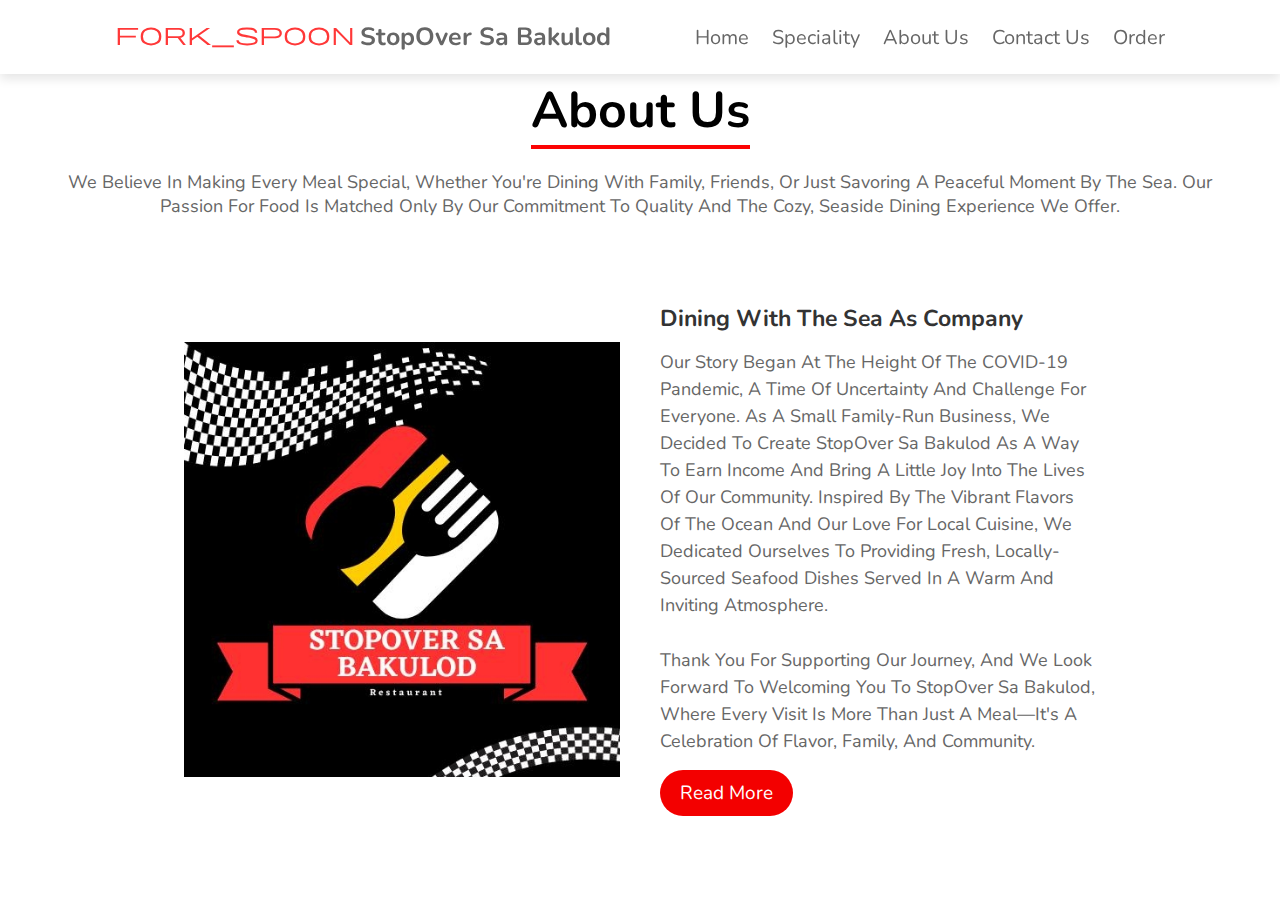
<file: M3-Summative-WebProg-WebpageDevelopment-main/Stopover Webpage/aboutus.html>
<!DOCTYPE html>
<html lang="en">
  <head>
    <meta charset="UTF-8" />
    <meta http-equiv="X-UA-Compatible" content="IE=edge" />
    <meta name="viewport" content="width=device-width, initial-scale=1.0" />
    <title>About Us - StopOver sa Bakulod Restaurant</title>
    <link rel="stylesheet" type="text/css" href="styles/style.css" />
    <link
      rel="stylesheet"
      href="https://cdnjs.cloudflare.com/ajax/libs/font-awesome/6.2.0/css/all.min.css"
    />
    <link 
      rel="stylesheet" 
      href="https://fonts.googleapis.com/css2?family=Material+Symbols+Outlined:opsz,wght,FILL,GRAD@24,400,0,0&icon_names=fork_spoon" /> 
  </head>
  <body>
    <!-- Header section starts -->
    <header>
      <a href="index.html" class="logo"><i class="material-symbols-outlined">fork_spoon</i>StopOver sa Bakulod</a>

      <div id="menu-bar" class="fas fa-bars"></div>

      <nav class="navbar">
        <a href="index.html#home">home</a>
        <a href="index.html#speciality">speciality</a>
        <a href="aboutus.html">about us</a>
        <a href="contactus.html">contact us</a>
        <a href="index.html#order">order</a>
      </nav>
    </header>
    <!-- Header section ends -->
    <div class="headingg">
      <br>
      <br>
      <br>
      <br>
      
      <h1>About Us</h1>
      <p>we believe in making every meal special, whether you're dining with family, friends, or just savoring a peaceful moment by the sea. Our passion for food is matched only by our commitment to quality and the cozy, seaside dining experience we offer.</p>
    </div>
    <div class="container">
      <section class="about">
        <div class="about-image">
          <img src="images/home-img.jpg">
        </div>
        <div class="about-content">
          <h2>Dining with the sea as company</h2>
          <p>Our story began at the height of the COVID-19 pandemic, a time of uncertainty and challenge for everyone. As a small family-run business, we decided to create StopOver sa Bakulod as a way to earn income and bring a little joy into the lives of our community. Inspired by the vibrant flavors of the ocean and our love for local cuisine, we dedicated ourselves to providing fresh, locally-sourced seafood dishes served in a warm and inviting atmosphere.</p>
          <br>
          
          <br>
          <p>Thank you for supporting our journey, and we look forward to welcoming you to StopOver sa Bakulod, where every visit is more than just a meal—it's a celebration of flavor, family, and community.</p>
        <a href="" class="read-more">Read More</a>
        </div>
      </section>
    </div>
    
   
    <!-- About Us Section ends -->
  </body>
</html>
</file>
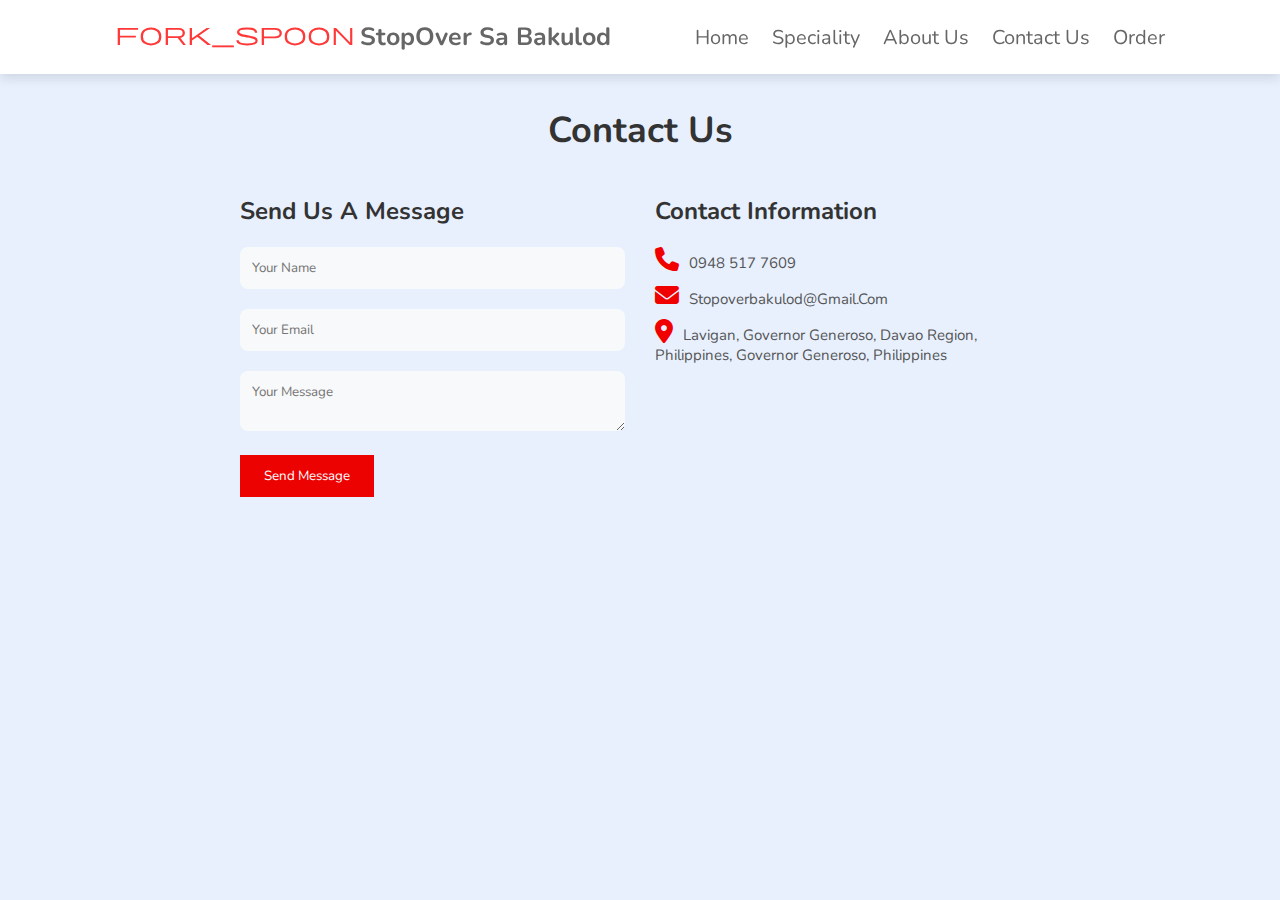
<file: M3-Summative-WebProg-WebpageDevelopment-main/Stopover Webpage/contactus.html>
<!DOCTYPE html>
<html lang="en">
  <head>
    <meta charset="UTF-8" />
    <meta http-equiv="X-UA-Compatible" content="IE=edge" />
    <meta name="viewport" content="width=device-width, initial-scale=1.0" />
    <title>Contact Us - StopOver sa Bakulod Restaurant</title>
    <link rel="stylesheet" type="text/css" href="https://cdnjs.cloudflare.com/ajax/libs/font-awesome/6.4.0/css/all.min.css"/>
    <link rel="stylesheet" type="text/css" href="styles/style.css" />
    <link
      rel="stylesheet"
      href="https://cdnjs.cloudflare.com/ajax/libs/font-awesome/6.2.0/css/all.min.css"
    />
    <link 
      rel="stylesheet" 
      href="https://fonts.googleapis.com/css2?family=Material+Symbols+Outlined:opsz,wght,FILL,GRAD@24,400,0,0&icon_names=fork_spoon" /> 
  </head>
  <body>
    <!-- Header section starts -->
    <header>
      <a href="index.html" class="logo"><i class="material-symbols-outlined">fork_spoon</i>StopOver sa Bakulod</a>

      <div id="menu-bar" class="fas fa-bars"></div>

      <nav class="navbar">
        <a href="index.html">home</a>
        <a href="index.html">speciality</a>
        <a href="aboutus.html">about us</a>
        <a href="contactus.html">contact us</a>
        <a href="index.html">order</a>
      </nav>
    </header>

    <section class="contact">
        <div class="containerr">
            <br>
            <br>
            <br>
            <br>
            <h2>Contact Us</h2>
            <div class="contact-wrapper">
                <div class="contact-form">
                    <h3>Send us a message</h3>
                    <form>
                        <div class="form-group">
                            <input type="text" name="name" placeholder= "Your Name">
                        </div>
                        <div class="form-group">
                            <input type="email" name="email" placeholder="Your Email">
                        </div>
                        <div class="form-group">
                            <textarea name="message" placeholder="Your Message"></textarea>
                        </div>
                        <button type="submit">Send Message</button>
                    </form>
                </div>
                <div class="contact-info">
                    <h3>Contact Information</h3>
                    <p><i class="fas fa-phone"></i>0948 517 7609</p>
                    <p><i class="fas fa-envelope"></i>stopoverbakulod@gmail.com</p>
                    <p><i class="fas fa-map-marker-alt"></i>Lavigan, Governor Generoso, Davao Region, Philippines, Governor Generoso, Philippines</p>
                </div>
            </div>
        </div>
    </section>

  </body>
</html>
</file>
<file: M3-Summative-WebProg-WebpageDevelopment-main/Stopover Webpage/styles/style.css>
@import url("https://fonts.googleapis.com/css2?family=Nunito:wght@200;300;400;600;700&display=swap");

:root {
  --red: #ff3838;
}

* {
  font-family: "Nunito", sans-serif;
  margin: 0;
  padding: 0;
  box-sizing: border-box;
  outline: none;
  border: none;
  text-decoration: none;
  text-transform: capitalize;
  transition: all 0.2s linear;
}

*::selection {
    background-color: var(--red);
    color: #f2f2f2;  
}

html {
    font-size: 62.5%;
    overflow-x: hidden;
    scroll-behavior: smooth;
    scroll-padding-top: 6rem;
}
  
body {
    background: #ffffff;
}
  
section {
    padding: 2rem 9%;
}

.heading {
    text-align: center;
    font-size: 3.5rem;
    padding: 1rem;
    color: #5f5f5f;
}

.heading span {
    color: var(--red);
}

.btn {
    display: inline-block;
    padding: 0.8rem 3rem;
    border: 0.2rem solid var(--red);
    color: var(--red);
    cursor: pointer;
    font-size: 1.7rem;
    border-radius: 0.5rem;
    position: relative;
    overflow: hidden;
    z-index: 0;
    margin-top: 1rem;
}

.btn::before {
    content: "";
    position: absolute;
    top: 0;
    right: 0;
    width: 0%;
    height: 100%;
    background: var(--red);
    transition: 0.3s linear;
    z-index: -1;
}

.btn:hover::before {
    width: 100%;
    left: 0;
}
  
.btn:hover {
    color: #ffffff;
}

header {
    top: 0;
    left: 0;
    right: 0;
    position: fixed;
    z-index: 1000;
    display: flex;
    justify-content: space-between;
    align-items: center;
    background: #fff;
    padding: 2rem 9%;
    box-shadow: 0 0.5rem 1rem rgba(0, 0, 0, 0.1);
}

header .logo {
    font-size: 2.5rem;
    font-weight: bolder;
    color: #666;
}
  
header .logo i {
    padding-right: 0.5rem;
    color: var(--red);
}
  
header .navbar a {
    font-size: 2rem;
    color: #666;
    margin-left: 2rem;
}
  
header .navbar a:hover {
    color: var(--red);
}

#menu-bar {
    font-size: 3rem;
    cursor: pointer;
    color: #ffffff;
    border: 0.1rem solid #ffffff;
    border-radius: 0.3rem;
    padding: 0.5rem 1.5rem;
    display: none;
}

.home {
    position: relative; /* Ensure the overlay is positioned relative to this section */
    display: flex;
    flex-wrap: wrap;
    gap: 1.5rem;
    min-height: 100vh;
    align-items: center;
    background: url("../images/home-bg.jpg");
    background-size: cover;
    background-position: center;
}

.overlay {
    position: absolute; /* Position the overlay absolutely */
    top: 0;
    left: 0;
    right: 0;
    bottom: 0;
    background: rgba(0, 0, 0, 0.5); /* Semi-transparent black background */
    z-index: 1; /* Place it behind the content */
}

.content {
    position: relative; /* Position the content relative so it's on top of the overlay */
    z-index: 2; /* Ensure the content appears above the overlay */
}

.home .content {
    flex: 1;
    padding-top: 6rem;
    max-width: 40rem; /* Limit width to avoid covering background */
    text-align: left; /* Align text to the left */
    margin-left: 0.01rem; /* Add left margin to adjust position */
    margin-right: 3rem;
    margin-top: 3rem; /* Moves the content down */
    background-color: rgba(255, 255, 255, 0.6); /* Optional: add a background to enhance readability */
    padding: 3rem; /* Optional padding for better spacing */
    border-radius: 8px; /* Optional rounded corners */
}

.home .content h3 {
    font-size: 5rem;
    color: #ffffff;
}
  
.home .content p {
    font-size: 1.7rem;
    color: #ffffff;
    padding: 1rem 0;
    text-align: justify;
}
  
.home .image {
    flex: 1 1 40rem;
    z-index: 2; /* Ensure the image is also above the overlay */
}
  
.home .image img {
    width: 100%;
    padding: 1rem;
    animation: float 3s linear infinite;
}
  
@keyframes float {
    0%,
    100% {
      transform: translateY(0rem);
    }
  
    50% {
      transform: translateY(3rem);
    }
}
  
.speciality .box-container {
    display: flex;
    flex-wrap: wrap;
    gap: 1.5rem;
}
  
.speciality .box-container .box {
    flex: 1 1 30rem;
    position: relative;
    overflow: hidden;
    box-shadow: 0 0.5rem 2rem rgba(0, 0, 0, 0.1);
    border: 0.1rem solid rgba(0, 0, 0, 0.3);
    cursor: pointer;
    border-radius: 0.5rem;
}
  
.speciality .box-container .box .image {
    height: 100%;
    width: 100%;
    position: absolute;
    object-fit: cover;
    top: -100%;
    left: 0;
}
  
.speciality .box-container .box .content {
    text-align: center;
    background: #ffffff;
    padding: 2rem;
}
  
.speciality .box-container .box .content img {
    margin: 1.5rem 0;
}
  
.speciality .box-container .box .content h3 {
    font-size: 2.5rem;
    color: #333;
}
  
.speciality .box-container .box .content p {
    font-size: 1.6rem;
    color: #666;
    padding: 1rem 0;
}
  
.speciality .box-container .box:hover .image {
    top: 0;
}
  
.speciality .box-container .box:hover .content {
    transform: translateY(100%);
}
  


.headingg{
    width:90%;
    display: flex;
    justify-content: center;
    align-items: center;
    flex-direction: column;
    text-align: center;
    margin: 20px auto;
}
.headingg h1{
    font-size: 50px;
    color: #000;
    margin-bottom: 25px;
    position: relative;
}
.headingg h1::after{
    content:"";
    position: absolute;
    width: 100%;
    height: 4px;
    display: block;
    margin:0 auto;
    background-color: #fc0303;
}
.headingg p{
    font-size: 18px;
    color: #666;
    margin-bottom: 35px;
}
.container{
    width: 90%;
    margin:0 auto;
    padding:10px 20px;
}
.about{
    display: flex;
    justify-content: space-between;
    align-items: center;
    flex-wrap: wrap;
}
.about-image{
    flex: 1;
    margin-right: 40px;
    overflow: hidden;
}
.about-image img{
    max-width: 100%;
    height: auto;
    display: block;
    transition: 0.5s ease;
}
.about-image:hover img{
    transform: scale(1.2);
}
.about-content{
    flex: 1;
}
.about-content h2{
    font-size: 23px;
    margin-bottom: 15px;
    color: #333;
}
.about-content p{
    font-size: 18px;
    line-height: 1.5;
    color: #666;
}
.about-content .read-more{
    display: inline-block;
    padding: 10px 20px;
    background-color: #f30000;
    color: #fff;
    font-size: 19px;
    text-decoration: none;
    border-radius: 25px;
    margin-top: 15px;
    transition: 0.3s ease;
}
.about-content .read-more:hover{
    background-color: #fb0707;
}
@media screen and (max-width: 768px){
    .headingg{
        padding: 0px 20px;
    }
    .headingg h1{
        font-size: 36px;
    }
    .headingg p{
        font-size: 17px;
        margin-bottom: 0px;
    }
    .container{
        padding: 0px;
    }
    .about{
        padding: 20px;
        flex-direction: column;
    }
    .about-image{
        margin-right: 0px;
        margin-bottom: 20px;
    }
    .about-content p{
        padding: 0px;
        font-size: 16px;
    }
    .about-content .read-more{
        font-size: 16px;
    }
}

.contact{
    min-height: 100vh;
    background-color: #e8f0fe;
    padding: 50px;
    text-align: center;
}
.containerr{
    max-width: 800px;
    margin: 0 auto;
}
.containerr h2{
    font-size: 36px;
    margin-bottom: 40px;
    color: #333;
}
.contact-wrapper{
    display: grid;
    grid-template-columns: repeat(2, 1fr);
    grid-gap: 30px;
}
.contact-form{
    text-align: left;
}
.contact-form h3{
    font-size: 24px;
    margin-bottom: 20px;
    color: #333;
}
.form-group{
    margin-bottom: 20px;
}
input,textarea{
    width: 100%;
    padding: 12px;
    border-radius: 8px;
    border: none;
    background-color: #f8f9fa;
    color: #333;
}
input:focus,
textarea:focus{
    outline: none;
    box-shadow: 0 0 8px #bbb;
}
button{
    display: inline-block;
    padding: 12px 24px;
    background-color: #ed0202;
    color: #fff;
    border: none;
    cursor: pointer;
    transition: 0.3s ease;
}
button:hover{
    background-color: #ff0000;
}
.contact-info{
    text-align: left;
}
.contact-info h3{
    font-size: 24px;
    margin-bottom: 20px;
    color: #333;
}
.contact-info p{
    margin-bottom: 10px;
    color: #555;
    font-size: 15px;
}
.contact-info i{
    color: #f10000;
    margin-right: 10px;
    font-size: 24px;
    
}
@media screen and (max-width: 768px){
    .containerr{
        padding: 20px;
    }
    .contact-wrapper{
        
        grid-template-columns: 1fr;
        
    }
}
</file>
